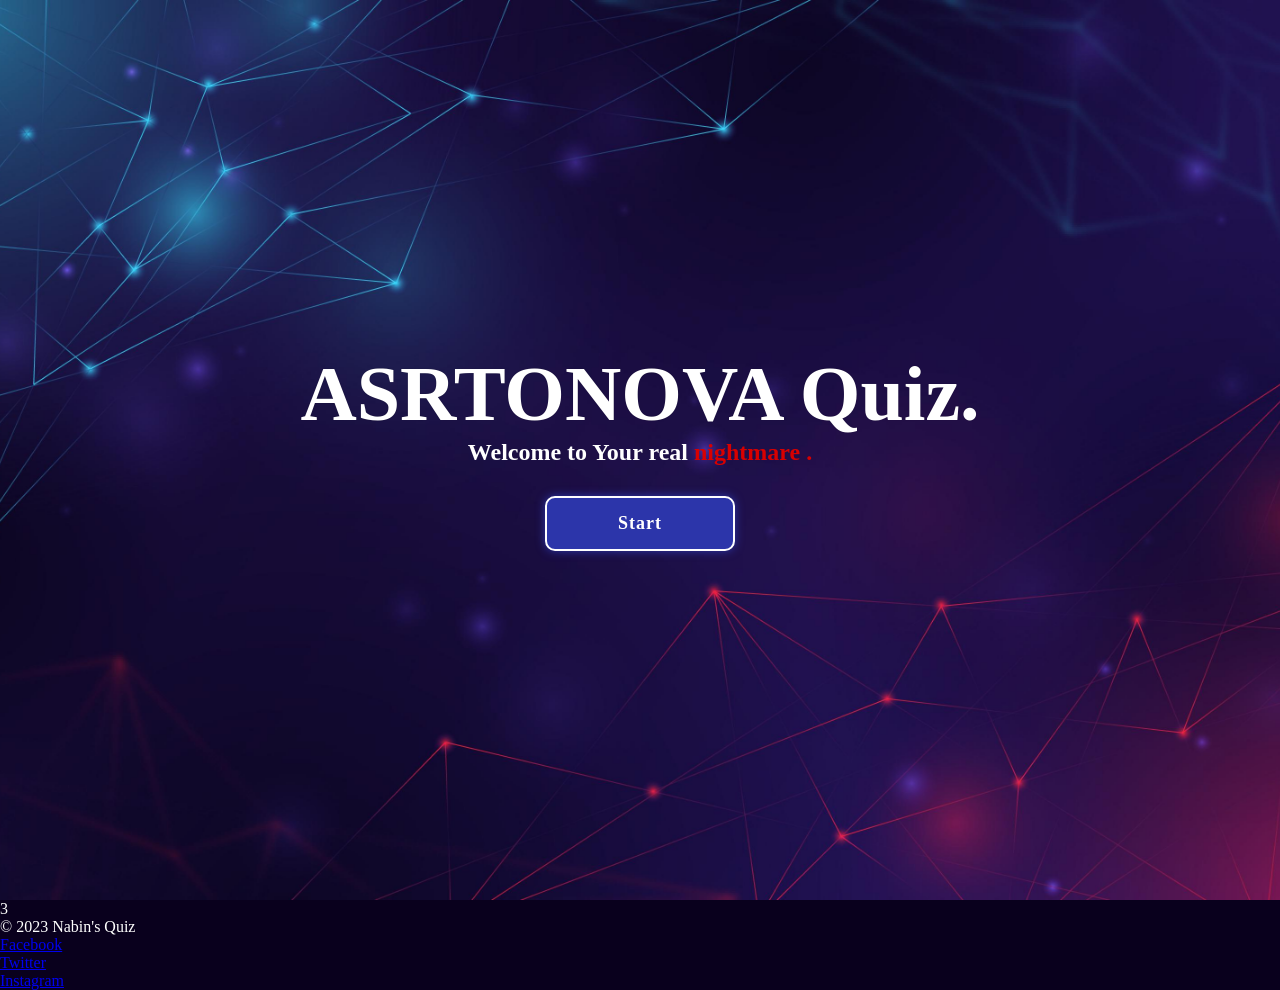
<file: blackhole/index.html>
<!DOCTYPE html>
<html lang="en">
<head>
    <meta charset="UTF-8">
    <meta name="viewport" content="width=device-width, initial-scale=1.0">
    <title>ASTRONOVA</title>
    <!--Link CSS files-->
    <link rel="stylesheet" href="style.css">
</head>
<body>

    <main class="main">
        <div class="container">
            <section class="quiz-section">
                <div class="quiz-box">
                    <h1>Quiz</h1>
                    <div class="quiz-header">
                        <span>STAY FOCUS !</span>
                        <span class="header-score">Score: 0 / 5</span>
                    </div>
                    <h2 class="question-text"></h2>
                    <div class="option-list">
                    </div>
                    <div class="quiz-footer">
                        <span class="question-total"></span>
                        <button class="next-btn">Next</button>
                    </div>
                </div>
                <div class="result-box">
                    <h2>Quiz Result!</h2>
                    <div class="percentage-container">
                        <div class="circular-progress">
                            <span class="progress-value">0%</span>
                        </div>
                        <span class="score-text">Your Score 0 out of 5</span>
                    </div>
                    <div class="buttons">
                        <button class="tryAgain-btn">Try Again</button>
                        <button class="goHome-btn">Go To Home</button>
                    </div>
                </div>
            </section>
            <section class="home">
                <div class="home-content">
                    <h1>ASRTONOVA Quiz.</h1>
                    <h2> Welcome to Your real <span> nightmare .</span></h2>
                    <button class="start-btn">Start</button>
                </div>
            </section>
        </div>
    </main>

    <!-- Division for Quiz guide popup-->
    <div class="popup-info">
        <h2>Quiz Guide</h2>
        <span class="info">1. You cannot skip any questions.</span>
        <span class="info">2. Once attempt any question, you cannot go to previous question.</span>
        <span class="info">3. After one answer is selected, other option will be disabled.</span>
        <span class="info">4. You sould be ready !&nbsp;&nbsp;&nbsp;&nbsp;&nbsp;&nbsp;&nbsp;&nbsp;&nbsp;&nbsp;&nbsp;&nbsp;&nbsp;&nbsp;&nbsp;&nbsp;&nbsp;&nbsp; &nbsp;&nbsp;&nbsp;&nbsp;&nbsp;&nbsp;&nbsp;&nbsp;&nbsp;&nbsp;&nbsp;&nbsp;&nbsp;&nbsp;&nbsp;&nbsp;&nbsp;&nbsp;&nbsp; </span>
        <span class="info">5. Don't forget rule number 4.</span>


        <!--Buttons for starting quiz  -->
        <div class="btn-group">
            <button class="info-btn exit-btn">Exit Quiz</button>
            <a href="#" class="info-btn continue-btn">Continue</a>
        </div>
    </div>

    <!--Link Javascript files-->
    <script src="script.js"></script>
    <script src="questions.js"></script>3

    <footer class="footer">
        <div class="footer-content">
            <p>&copy; 2023 Nabin's Quiz</p>
            <ul class="social-icons">
                <li><a href="#" class="icon-link">Facebook</a></li>
                <li><a href="#" class="icon-link">Twitter</a></li>
                <li><a href="#" class="icon-link">Instagram</a></li>
            </ul>
        </div>
    </footer>
    
</body>
</html>
</file>
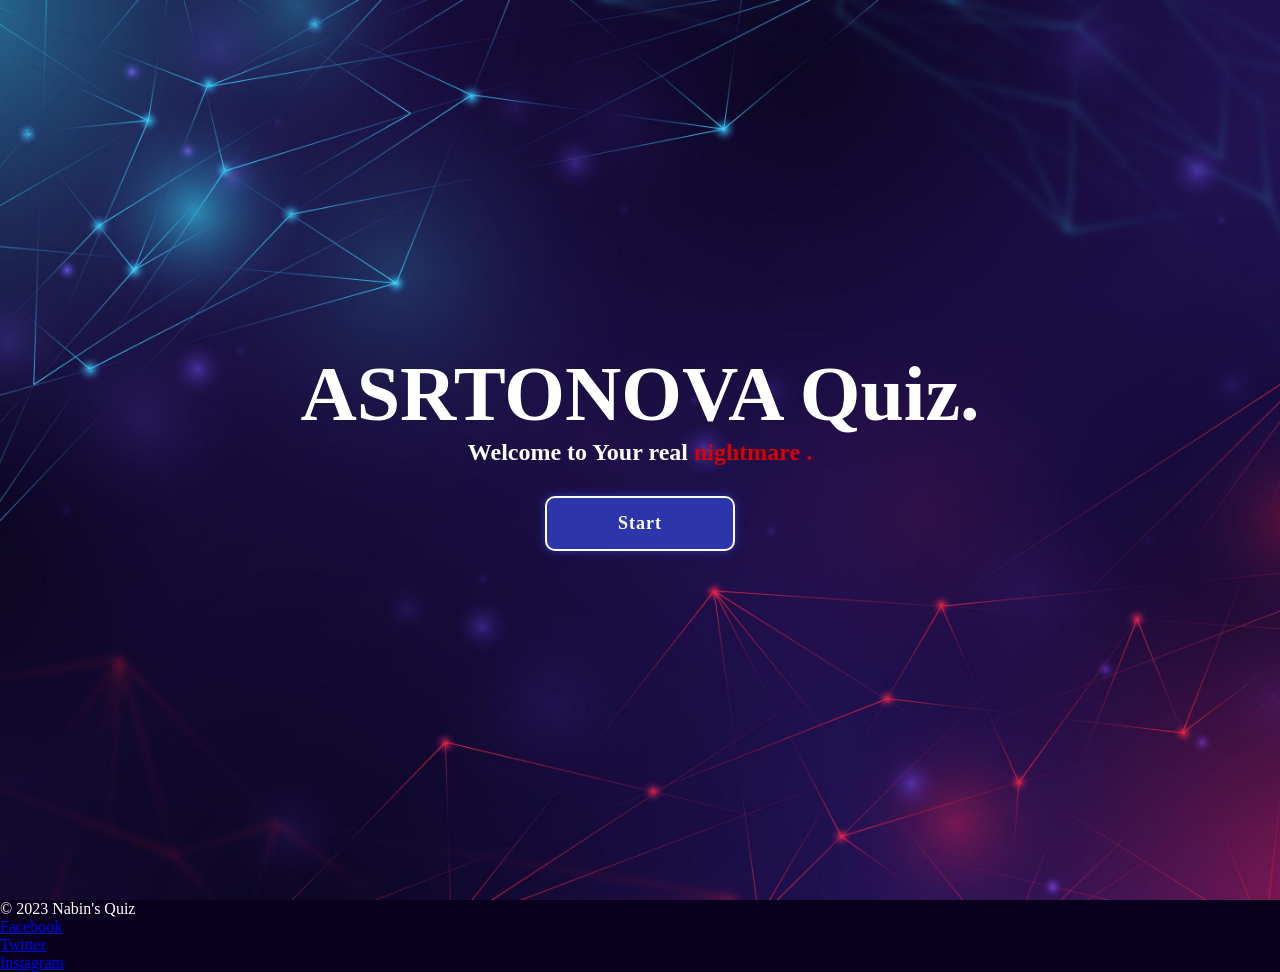
<file: solarsystem/index.html>
<!DOCTYPE html>
<html lang="en">
<head>
    <meta charset="UTF-8">
    <meta name="viewport" content="width=device-width, initial-scale=1.0">
    <title>ASTRONOVA</title>
    <!--Link CSS files-->
    <link rel="stylesheet" href="style.css">
</head>
<body>

    <main class="main">
        <div class="container">
            <section class="quiz-section">
                <div class="quiz-box">
                    <h1>Quiz</h1>
                    <div class="quiz-header">
                        <span>STAY FOCUS !</span>
                        <span class="header-score">Score: 0 / 5</span>
                    </div>
                    <h2 class="question-text"></h2>
                    <div class="option-list">
                    </div>
                    <div class="quiz-footer">
                        <span class="question-total"></span>
                        <button class="next-btn">Next</button>
                    </div>
                </div>
                <div class="result-box">
                    <h2>Quiz Result!</h2>
                    <div class="percentage-container">
                        <div class="circular-progress">
                            <span class="progress-value">0%</span>
                        </div>
                        <span class="score-text">Your Score 0 out of 5</span>
                    </div>
                    <div class="buttons">
                        <button class="tryAgain-btn">Try Again</button>
                        <button class="goHome-btn">Go To Home</button>
                    </div>
                </div>
            </section>
            <section class="home">
                <div class="home-content">
                    <h1>ASRTONOVA Quiz.</h1>
                    <h2> Welcome to Your real <span> nightmare .</span></h2>
                    <button class="start-btn">Start</button>
                </div>
            </section>
        </div>
    </main>

    <!-- Division for Quiz guide popup-->
    <div class="popup-info">
        <h2>Quiz Guide</h2>
        <span class="info">1. You cannot skip any questions.</span>
        <span class="info">2. Once attempt any question, you cannot go to previous question.</span>
        <span class="info">3. After one answer is selected, other option will be disabled.</span>
        <span class="info">4. You sould be ready !&nbsp;&nbsp;&nbsp;&nbsp;&nbsp;&nbsp;&nbsp;&nbsp;&nbsp;&nbsp;&nbsp;&nbsp;&nbsp;&nbsp;&nbsp;&nbsp;&nbsp;&nbsp; &nbsp;&nbsp;&nbsp;&nbsp;&nbsp;&nbsp;&nbsp;&nbsp;&nbsp;&nbsp;&nbsp;&nbsp;&nbsp;&nbsp;&nbsp;&nbsp;&nbsp;&nbsp;&nbsp; </span>
        <span class="info">5. Don't forget rule number 4.</span>


        <!--Buttons for starting quiz  -->
        <div class="btn-group">
            <button class="info-btn exit-btn">Exit Quiz</button>
            <a href="#" class="info-btn continue-btn">Continue</a>
        </div>
    </div>

    <!--Link Javascript files-->
    <script src="script.js"></script>
    <script src="questions.js"></script>

    <footer class="footer">
        <div class="footer-content">
            <p>&copy; 2023 Nabin's Quiz</p>
            <ul class="social-icons">
                <li><a href="#" class="icon-link">Facebook</a></li>
                <li><a href="#" class="icon-link">Twitter</a></li>
                <li><a href="#" class="icon-link">Instagram</a></li>
            </ul>
        </div>
    </footer>
    
</body>
</html>
</file>
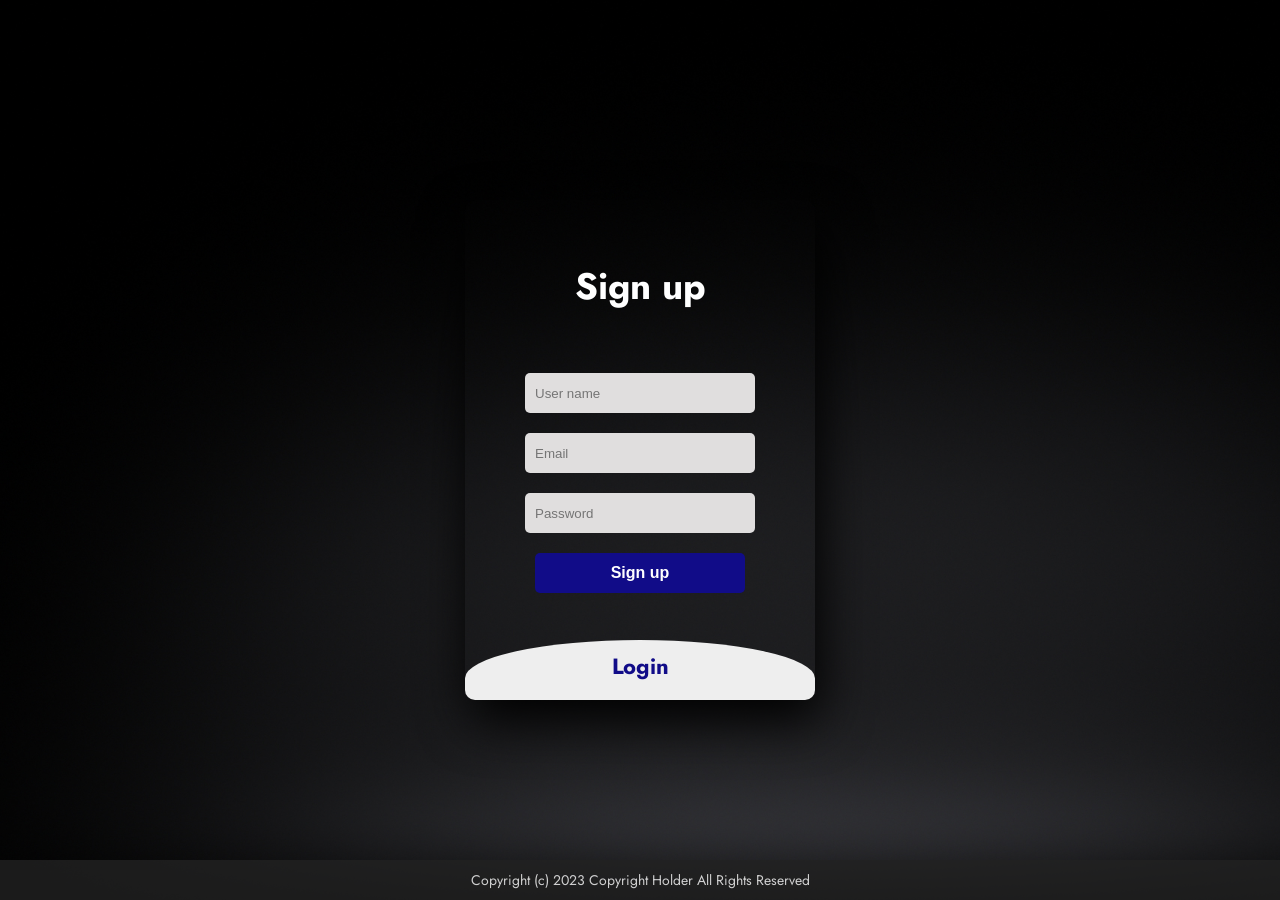
<file: login.html>
<!DOCTYPE html>
<html lang="en">
<head>
    <meta charset="UTF-8">
    <meta name="viewport" content="width=device-width, initial-scale=1.0">
    <title>login</title>
    <link href="https://fonts.googleapis.com/css2?family=Jost:wght@500&display=swap" rel="stylesheet">
    <link rel="stylesheet" href="css/login.css">
</head>
<body>
    <div class="main">  	
        <input type="checkbox" id="chk" aria-hidden="true">
        
        <div class="signup">
            <form name="myForm">
                <label for="chk" aria-hidden="true">Sign up</label>
                <input type="text" name="name" placeholder="User name" required="" id="name">
                <input type="email" name="email" placeholder="Email" required="" id="email">
                <input type="password" name="password" placeholder="Password" required="" id="password">
                <button type="submit" onclick="addinfo()">Sign up</button>
            </form>
        </div>
        
        <div class="login">
            <form>
                <label for="chk" aria-hidden="true">Login</label>
                <input type="email" name="email" placeholder="Email" required="" id="email2">
                <input type="password" name="password" placeholder="Password" required="" id="password2">
                <button type="submit" onclick="check()">Login</button>
            </form>
        </div>
    </div>
<footer>
	<p>
    Copyright (c) 2023 Copyright Holder All Rights Reserved
	</p>
</footer>
<script src="js/login.js"></script>
</body>
</html>
</file>
<file: blackhole/style.css>
/*
    Project: Quiz game 
    Author: Nabin Upreti
*/

*{
    margin: 0;
    padding: 0;
    box-sizing: border-box;
    font-family:  'sans-serif';
}

body{
    color: #fff;
    background: #09001d;
    overflow: hidden;
}
.main{
    min-height: 100vh;
    background: url('Assets/background2.jpg') no-repeat;
    background-size: cover;
    background-position: center;
    pointer-events: auto;
    transition: 2s ease;
}
.main.active{
    filter: blur(10px);
    pointer-events: none;
}

/* CSS for header*/
.header{
    background: transparent; 
    position: fixed;
    top:0;
    left:0;
    width:100%;
    padding: 20px 10%;
    display: flex;
    justify-content: space-between;
    align-items: center;
    z-index: 100;
}

.logo{
    font-size: 32px;
    color: #fff;
    text-decoration: none;
    font-weight: 700;
    filter: drop-shadow(0 0 5px #09001d);
}

.navbar a{
    font-size: 18px;
    color:#fff;
    text-decoration: none;
    font-weight: 500;
    margin-left: 35px;
    transition: .3s;
}

.navbar a:hover,
.navbar a.active{
    color: #322caa;
}

/*Css for container (home section)*/

.container{
    display: flex;
    height: 100vh;
    width: 200%;
}

.home{
    position: relative;
    left: -50%;
    width: 100%;
    display:flex;
    justify-content: center;
    align-items: center;
}


.home-content{
    max-width: 700px;
    display: flex;
    align-items: center;
    flex-direction: column;
}

.home-content h1{
    font-size: 78px;
    font-weight: 700;
    text-shadow: 0 0 1px rgba(0, 0, 0, .3);
}

.home-content p{
    font-size: 16px;
    text-align: center;
    text-shadow: 0 0 10px rgba(0, 0, 0, .3);
    
}
.home-content h2 span{
    color: #d80000; 
}
.home-content .start-btn{
    width: 190px;
    height: 55px;
    background: #2c35aa;
    border: 2px solid #fff;
    outline: none;
    border-radius: 10px;
    box-shadow: 0 0 10px #2c35aa;
    font-size: 18px;
    color: #fff;
    letter-spacing: 1px;
    font-weight: 600;
    cursor: pointer;
    margin-top: 30px;
}

.home-content .start-btn:hover{
    background: transparent;
    /* background: #09001d */
    box-shadow: none;
}

/* css for quiz note section*/
.popup-info{
    position: absolute;
    top:50%;
    left:50%;
    transform: translate(-50%, -50%) scale(.9);
    width: 500px;
    background: #fff;
    border-radius: 6px;
    padding: 10px 25px;
    opacity: 0;
    pointer-events: none;
    transition: .3s ease;
}

.popup-info.active{
    opacity: 1;
    pointer-events: auto;
    transform: translate(-50%, -50%) scale(1);
}

.popup-info h2{
    font-size: 50px;
    color: #2c35aa;
}

.popup-info .info{
    display: inline-block;
    font-size: 16px;
    color:#333;
    font-weight:500;
    margin:4px 0 ;
}

/* css for buttons exit and continue*/
.popup-info .btn-group{
    display: flex;
    justify-content: space-between;
    align-items: center;
    border-top: 1px solid #2c35aa;
    margin-top: 10px;
    padding: 15px 0 7px;
}

.popup-info .btn-group .info-btn{
    display: inline-flex;
    justify-content: center;
    align-items: center;
    width: 130px;
    height: 45px;
    background: #2c35aa;
    border: 2px solid #2c35aa;
    outline: none;
    border-radius: 6px;
    text-decoration: none;
    font-size: 16px;
    color: #fff;
    font-weight: 600px;
    box-shadow: 0, 0, 10px, rgba(0, 0, 0, .1);
    cursor: pointer;
    transition: .5s;
}

.popup-info .btn-group .info-btn:nth-child(1){
    background: transparent;
    color: #2c35aa;
}

.popup-info .btn-group .info-btn:nth-child(1):hover{
    background: #2c35aa;
    color: #fff;
}

.popup-info .btn-group .info-btn:nth-child(2):hover{
    background: #0e1cd8;
    border-color: #0e1cd8;
}


/*Css for container (quiz-section)*/
.quiz-section {
    position: relative;
    left: -50%;
    width: 100%;
    background: #09001d;
    display: flex;
    justify-content: center;
    align-items: center;
    transition: .8s ease-in-out;
    transition-delay: .25s;
    z-index: 100;

}

.quiz-section.active{
    left: 0;
}

.quiz-section .quiz-box{
    position: relative;
    width: 500px;
    background: transparent;
    border: 2px solid #2c35aa;
    border-radius: 5px;
    display: flex;
    flex-direction: column;
    padding: 20px 30px;
    opacity: 0;
    pointer-events: none;
    transform: scale(.9);
    transition: .3s ease;
    transition-delay: 0s;

}

.quiz-section .quiz-box.active{
    opacity: 1;
    pointer-events: auto;
    transform: scale(1);
    transition: 1s ease;
    transition-delay: 1s;
}

.quiz-box h1{
    font-size: 32px;
    text-align: center;
    background: linear-gradient(45deg, transparent, #2c35aa, transparent);
    border-radius: 6px;
}

.quiz-box .quiz-header{
    display: flex;
    justify-content: space-between;
    align-items: center;
    padding: 20px 0;
    border-bottom: 2px solid #2c35aa;
    margin-bottom: 30px;

}

.quiz-header span{
    font-size: 18px;
    font-weight: 500;
}

.quiz-header .header-score{
    background: #2c35aa;
    border-radius: 3px;
    padding: 7px;
}

.quiz-box .question-text{
    font-size: 24px;
    font-weight: 600;
}

.option-list .option{
    width: 100%;
    padding: 12px;
    background: transparent;
    border: 2px solid rgba(255, 255, 255, .2);
    border-radius: 4px;
    font-size: 17px;
    margin: 15px 0;
    cursor: pointer;
}

.option-list .option:hover{
    background: rgba(255, 255, 255, .1);
    border-color: rgba(255, 255, 255, .1);
}

.option-list .option.correct{
    background: #09001d;
    color: #00a63d;
    border-color: #00a63d;

}

.option-list .option.incorrect{
    background: #09001d;
    color: #a60045;
    border-color: #a60045;

}

.option-list .option.disabled{
    pointer-events: none;
}
.quiz-box .quiz-footer{
    display: flex;
    justify-content: space-between;
    align-items: center;
    border-top: 2px solid #2c35aa;
    padding-top: 20px;
    margin-top: 25px;
}

.quiz-footer .question-total{
    font-size: 16px;
    font-weight: 600;
}

.quiz-footer .next-btn{
    width: 100px;
    height: 45px;
    background: rgba(255, 255, 255, .1);
    border-color: rgba(255, 255, 255, .1);
    outline: none;
    color: rgba(255, 255, 255, .3);
    border-radius: 6px;
    font-size: 16px;
    font-weight: 600;
    cursor: pointer;
    pointer-events: none;
    transition: .5s;
}

.quiz-footer .next-btn.active{
    pointer-events: auto;
    background: #2c35aa;
    border-color: #2c35aa;
    color: #fff;
}
.quiz-footer .next-btn.active:hover {
    background: #0e1cd8;
    border-color: #0e1cd8;
}

/* CSS for result box */

.quiz-section .result-box {
    position: absolute;
    top: 50%;
    left: 50%;
    transform: translate(-50%, -50%) scale(.9);
    width: 500px;
    background: transparent;
    border: 2px solid #2c35aa;
    border-radius: 6px;
    padding: 20px;
    display: flex;
    flex-direction: column;
    align-items: center;
    opacity: 0;
    pointer-events: none;
    transition: .3s ease;
}

.quiz-section .result-box.active{
    opacity: 1;
    pointer-events: auto;
    transform: translate(-50%, -50%) scale(1);
}

.result-box h2{
    font-size: 52px;
}

.result-box .percentage-container {
    width: 300px;
    display: flex;
    flex-direction: column;
    align-items: center;
    margin: 20px 0 40px;
}

.percentage-container .circular-progress{
    position: relative;
    width: 250px;
    height: 250px;
    background: conic-gradient(#2c35aa 3.6deg, rgba(255, 255, 255, .1) 0deg);
    border-radius: 50%;
    display: flex;
    justify-content: center;
    align-items: center;

}

.percentage-container .circular-progress::before{
    content: '';
    position: absolute;
    width: 210px;
    height: 210px;
    background-color: #09001d;
    border-radius: 50%;
}

.circular-progress .progress-value{
    position: relative;
    font-size: 45px;
    font-weight: 600;
}

.result-box .buttons {
    display: flex;
}

.percentage-container .score-text{
    font-size: 26px;
    font-weight: 600;
    margin-top: 20px;
}

.buttons button{
    width: 130px;
    height: 47px;
    background-color: #2c35aa;
    border: 2px solid #2c35aa;
    outline: none;
    border-radius: 6px;
    font-size: 16px;
    color: #fff;
    font-weight: 600;
    margin: 0 20px 20px;
    cursor: pointer;
}

.buttons button:hover{
    background: #0e1cd8;
    border-color: #0e1cd8;

}
</file>
<file: solarsystem/style.css>
/*
    Project: Quiz game 
    Author: Nabin Upreti
*/

*{
    margin: 0;
    padding: 0;
    box-sizing: border-box;
    font-family:  'sans-serif';
}

body{
    color: #fff;
    background: #09001d;
    overflow: hidden;
}
.main{
    min-height: 100vh;
    background: url('Assets/background2.jpg') no-repeat;
    background-size: cover;
    background-position: center;
    pointer-events: auto;
    transition: 2s ease;
}
.main.active{
    filter: blur(10px);
    pointer-events: none;
}

/* CSS for header*/
.header{
    background: transparent; 
    position: fixed;
    top:0;
    left:0;
    width:100%;
    padding: 20px 10%;
    display: flex;
    justify-content: space-between;
    align-items: center;
    z-index: 100;
}

.logo{
    font-size: 32px;
    color: #fff;
    text-decoration: none;
    font-weight: 700;
    filter: drop-shadow(0 0 5px #09001d);
}

.navbar a{
    font-size: 18px;
    color:#fff;
    text-decoration: none;
    font-weight: 500;
    margin-left: 35px;
    transition: .3s;
}

.navbar a:hover,
.navbar a.active{
    color: #322caa;
}

/*Css for container (home section)*/

.container{
    display: flex;
    height: 100vh;
    width: 200%;
}

.home{
    position: relative;
    left: -50%;
    width: 100%;
    display:flex;
    justify-content: center;
    align-items: center;
}


.home-content{
    max-width: 700px;
    display: flex;
    align-items: center;
    flex-direction: column;
}

.home-content h1{
    font-size: 78px;
    font-weight: 700;
    text-shadow: 0 0 1px rgba(0, 0, 0, .3);
}

.home-content p{
    font-size: 16px;
    text-align: center;
    text-shadow: 0 0 10px rgba(0, 0, 0, .3);
    
}
.home-content h2 span{
    color: #d80000; 
}
.home-content .start-btn{
    width: 190px;
    height: 55px;
    background: #2c35aa;
    border: 2px solid #fff;
    outline: none;
    border-radius: 10px;
    box-shadow: 0 0 10px #2c35aa;
    font-size: 18px;
    color: #fff;
    letter-spacing: 1px;
    font-weight: 600;
    cursor: pointer;
    margin-top: 30px;
}

.home-content .start-btn:hover{
    background: transparent;
    /* background: #09001d */
    box-shadow: none;
}

/* css for quiz note section*/
.popup-info{
    position: absolute;
    top:50%;
    left:50%;
    transform: translate(-50%, -50%) scale(.9);
    width: 500px;
    background: #fff;
    border-radius: 6px;
    padding: 10px 25px;
    opacity: 0;
    pointer-events: none;
    transition: .3s ease;
}

.popup-info.active{
    opacity: 1;
    pointer-events: auto;
    transform: translate(-50%, -50%) scale(1);
}

.popup-info h2{
    font-size: 50px;
    color: #2c35aa;
}

.popup-info .info{
    display: inline-block;
    font-size: 16px;
    color:#333;
    font-weight:500;
    margin:4px 0 ;
}

/* css for buttons exit and continue*/
.popup-info .btn-group{
    display: flex;
    justify-content: space-between;
    align-items: center;
    border-top: 1px solid #2c35aa;
    margin-top: 10px;
    padding: 15px 0 7px;
}

.popup-info .btn-group .info-btn{
    display: inline-flex;
    justify-content: center;
    align-items: center;
    width: 130px;
    height: 45px;
    background: #2c35aa;
    border: 2px solid #2c35aa;
    outline: none;
    border-radius: 6px;
    text-decoration: none;
    font-size: 16px;
    color: #fff;
    font-weight: 600px;
    box-shadow: 0, 0, 10px, rgba(0, 0, 0, .1);
    cursor: pointer;
    transition: .5s;
}

.popup-info .btn-group .info-btn:nth-child(1){
    background: transparent;
    color: #2c35aa;
}

.popup-info .btn-group .info-btn:nth-child(1):hover{
    background: #2c35aa;
    color: #fff;
}

.popup-info .btn-group .info-btn:nth-child(2):hover{
    background: #0e1cd8;
    border-color: #0e1cd8;
}


/*Css for container (quiz-section)*/
.quiz-section {
    position: relative;
    left: -50%;
    width: 100%;
    background: #09001d;
    display: flex;
    justify-content: center;
    align-items: center;
    transition: .8s ease-in-out;
    transition-delay: .25s;
    z-index: 100;

}

.quiz-section.active{
    left: 0;
}

.quiz-section .quiz-box{
    position: relative;
    width: 500px;
    background: transparent;
    border: 2px solid #2c35aa;
    border-radius: 5px;
    display: flex;
    flex-direction: column;
    padding: 20px 30px;
    opacity: 0;
    pointer-events: none;
    transform: scale(.9);
    transition: .3s ease;
    transition-delay: 0s;

}

.quiz-section .quiz-box.active{
    opacity: 1;
    pointer-events: auto;
    transform: scale(1);
    transition: 1s ease;
    transition-delay: 1s;
}

.quiz-box h1{
    font-size: 32px;
    text-align: center;
    background: linear-gradient(45deg, transparent, #2c35aa, transparent);
    border-radius: 6px;
}

.quiz-box .quiz-header{
    display: flex;
    justify-content: space-between;
    align-items: center;
    padding: 20px 0;
    border-bottom: 2px solid #2c35aa;
    margin-bottom: 30px;

}

.quiz-header span{
    font-size: 18px;
    font-weight: 500;
}

.quiz-header .header-score{
    background: #2c35aa;
    border-radius: 3px;
    padding: 7px;
}

.quiz-box .question-text{
    font-size: 24px;
    font-weight: 600;
}

.option-list .option{
    width: 100%;
    padding: 12px;
    background: transparent;
    border: 2px solid rgba(255, 255, 255, .2);
    border-radius: 4px;
    font-size: 17px;
    margin: 15px 0;
    cursor: pointer;
}

.option-list .option:hover{
    background: rgba(255, 255, 255, .1);
    border-color: rgba(255, 255, 255, .1);
}

.option-list .option.correct{
    background: #09001d;
    color: #00a63d;
    border-color: #00a63d;

}

.option-list .option.incorrect{
    background: #09001d;
    color: #a60045;
    border-color: #a60045;

}

.option-list .option.disabled{
    pointer-events: none;
}
.quiz-box .quiz-footer{
    display: flex;
    justify-content: space-between;
    align-items: center;
    border-top: 2px solid #2c35aa;
    padding-top: 20px;
    margin-top: 25px;
}

.quiz-footer .question-total{
    font-size: 16px;
    font-weight: 600;
}

.quiz-footer .next-btn{
    width: 100px;
    height: 45px;
    background: rgba(255, 255, 255, .1);
    border-color: rgba(255, 255, 255, .1);
    outline: none;
    color: rgba(255, 255, 255, .3);
    border-radius: 6px;
    font-size: 16px;
    font-weight: 600;
    cursor: pointer;
    pointer-events: none;
    transition: .5s;
}

.quiz-footer .next-btn.active{
    pointer-events: auto;
    background: #2c35aa;
    border-color: #2c35aa;
    color: #fff;
}
.quiz-footer .next-btn.active:hover {
    background: #0e1cd8;
    border-color: #0e1cd8;
}

/* CSS for result box */

.quiz-section .result-box {
    position: absolute;
    top: 50%;
    left: 50%;
    transform: translate(-50%, -50%) scale(.9);
    width: 500px;
    background: transparent;
    border: 2px solid #2c35aa;
    border-radius: 6px;
    padding: 20px;
    display: flex;
    flex-direction: column;
    align-items: center;
    opacity: 0;
    pointer-events: none;
    transition: .3s ease;
}

.quiz-section .result-box.active{
    opacity: 1;
    pointer-events: auto;
    transform: translate(-50%, -50%) scale(1);
}

.result-box h2{
    font-size: 52px;
}

.result-box .percentage-container {
    width: 300px;
    display: flex;
    flex-direction: column;
    align-items: center;
    margin: 20px 0 40px;
}

.percentage-container .circular-progress{
    position: relative;
    width: 250px;
    height: 250px;
    background: conic-gradient(#2c35aa 3.6deg, rgba(255, 255, 255, .1) 0deg);
    border-radius: 50%;
    display: flex;
    justify-content: center;
    align-items: center;

}

.percentage-container .circular-progress::before{
    content: '';
    position: absolute;
    width: 210px;
    height: 210px;
    background-color: #09001d;
    border-radius: 50%;
}

.circular-progress .progress-value{
    position: relative;
    font-size: 45px;
    font-weight: 600;
}

.result-box .buttons {
    display: flex;
}

.percentage-container .score-text{
    font-size: 26px;
    font-weight: 600;
    margin-top: 20px;
}

.buttons button{
    width: 130px;
    height: 47px;
    background-color: #2c35aa;
    border: 2px solid #2c35aa;
    outline: none;
    border-radius: 6px;
    font-size: 16px;
    color: #fff;
    font-weight: 600;
    margin: 0 20px 20px;
    cursor: pointer;
}

.buttons button:hover{
    background: #0e1cd8;
    border-color: #0e1cd8;

}
</file>
<file: css/login.css>
body{
      
	margin: 0;
	padding: 0;
	display: flex;
	justify-content: center;
	align-items: center;
	min-height: 100vh;
	font-family: 'Jost', sans-serif;
    background-size:cover;
    max-width:100%;
    background-image: url('../Images/background-gradient.jpg');

    
}
 #vid{
        /* margin-top: -15px; */
            width: 100%;
            height:auto ;
            position:absolute;
            z-index: -1;
           animation-timing-function: linear;
        }
.main{
	width: 350px;
	height: 500px;
	overflow: hidden;
    border-radius: 10px;
	box-shadow: 5px 20px 50px #000;
}
#chk{
	display: none;
    z-index: 3;
}
.signup{
	position: relative;
	width:100%;
	height: 100%;
}
label{
	color: #fff;
	font-size: 2.3em;
	justify-content: center;
	display: flex;
	margin: 60px;
	font-weight: bold;
	cursor: pointer;
	transition: .5s ease-in-out;
}
input{
	width: 60%;
	height: 20px;
	background: #e0dede;
	justify-content: center;
	display: flex;
	margin: 20px auto;
	padding: 10px;
	border: none;
	outline: none;
	border-radius: 5px;
}
button{
	width: 60%;
	height: 40px;
	margin: 10px auto;
	justify-content: center;
	display: block;
	color: #fff;
	background: #110c88;
	font-size: 1em;
	font-weight: bold;
	margin-top: 20px;
	outline: none;
	border: none;
	border-radius: 5px;
	transition: .2s ease-in;
	cursor: pointer;
}
button:hover{
	background: #110c88;
}
.login{
	height: 460px;
	background: #eee;
	border-radius: 60% / 10%;
	transform: translateY(-180px);
	transition: .8s ease-in-out;
}
.login label{
	color: #110c88;
	transform: scale(.6);
}

#chk:checked ~ .login{
	transform: translateY(-500px);
}
#chk:checked ~ .login label{
	transform: scale(1);	
}
#chk:checked ~ .signup label{
	transform: scale(.6);
}
footer {
    background-color: #222;
    color: #fff;
    font-size: 14px;
    bottom: 0;
    position: fixed;
    left: 0;
    right: 0;
    text-align: center;
    z-index: 999;
    opacity: 0.8;
}

footer p {
    margin: 10px 0;
}
</file>
